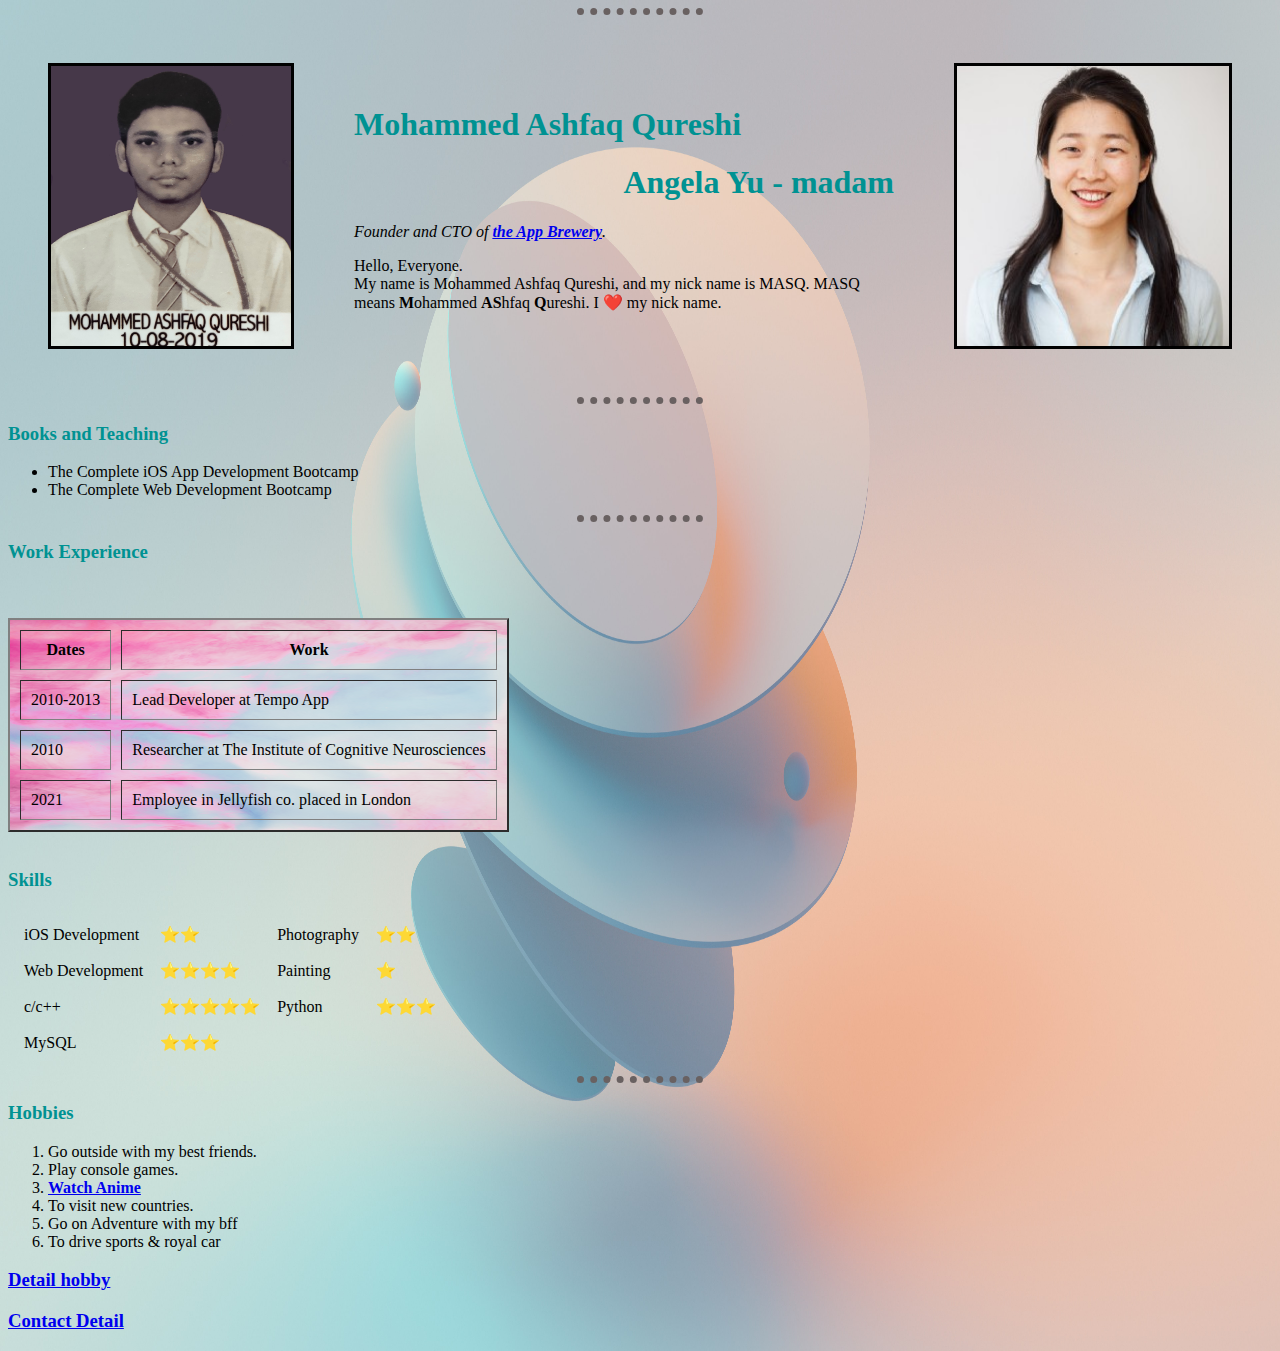
<file: index.html>
<!DOCTYPE html>
<html lang="en">

<head>
    <meta charset="utf-8">
        <title>❤️💚💙 MASQ's Personal Site </title>
        <link rel="stylesheet" href="css part/1style.css">
        <link rel="icon" href="html part/tanjiro_kamado.ico">
</head>

<body background="html part/abstract plate.jpg" style="background-repeat:no-repeat;background-size:100% 100%">
    <!-- <hr color="LightSeaGreen--"> -->
    <hr>
    <table cellspacing="20" cellpadding="20">
        <tr>
            <td><img src="html part/masq 12 class.jpg" height="280" width="240" border="3" align="left"
            alt="MASQ" usemap="#zenutsu"></td>
            <map name="zenutsu">
                <area shape="rect" coords="0, 0, 280, 240" href="html part/G-zenutsu.gif" target="_blank">
            </map>
            <td><h1 style="color:#009292"> Mohammed Ashfaq Qureshi </h1>
            <h1 align="right" style="color:#009292">Angela Yu - madam</h1>
            <p> <i> Founder and CTO of <strong><a href="https://www.appbrewery.co/">the App Brewery</a></strong>.</i> </p>
            <p>Hello, Everyone.<br> My name is Mohammed Ashfaq Qureshi, and my nick name is MASQ. MASQ means
            <b>M</b>ohammed <b>AS</b>hfaq <b>Q</b>ureshi. I ❤️ my nick name.</p></td>
            <td><img src="html part/angela Yu madam.jpeg" height="280" width="272" border="3" align="right"
                alt="Angela Yu madam"></td>
        </tr>   
    </table>
    <!-- <hr color="Gold" size="7"> -->
    <hr>

    <h3 style="color:#009292">Books and Teaching</h3>
    <ul>
        <li>The Complete iOS App Development Bootcamp</li>
        <li>The Complete Web Development Bootcamp</li>
    </ul>
    <!-- <hr color="cornflowerblue" size="7"> -->
    <hr>
    <h3 style="color:#009292">Work Experience</h3>
    <table border="2" cellspacing="10" cellpadding="10" background="html part/abstract 1.jpg"
    style="background-size:100% 100%">
        <thead>
                <th>Dates</th>
                <th>Work</th>
        </thead>
        <tbody>
            <tr>
                <td>2010-2013</td>
                <td>Lead Developer at Tempo App</td>
            </tr>
            <tr>
                <td>2010</td>
                <td>Researcher at The Institute of Cognitive Neurosciences</td>
            </tr>
            <tr>
                <td>2021</td>
                <td>Employee in Jellyfish co. placed in London</td>
            </tr> <br> <br>
        </tbody>
        <tfooter><tf   </tfooter> 
    </table><br>

    <h3 style="color:#009292">Skills</h3>
    <table cellspacing="15">
        <thead>
            <!-- <th style="color:#009292">SKILLS</th> -->
        </thead>
        <tr>
            <td>iOS Development</td>
            <td>⭐⭐</td>
            <td>Photography</td>
            <td>⭐⭐</td>
        </tr>
        <tr>
            <td>Web Development</td>
            <td>⭐⭐⭐⭐</td>
            <td>Painting</td>
            <td>⭐</td>
        </tr>
        <tr>
            <td>c/c++</td>
            <td>⭐⭐⭐⭐⭐</td>
            <td>Python</td>
            <td>⭐⭐⭐</td>
        </tr>
        <tr>
            <td>MySQL</td>
            <td>⭐⭐⭐</td>
        </tr>
    </table>
    <!-- <hr color="darkornage" size="7"> -->
    <hr>
    <h3 style="color:#009292">Hobbies</h3>
    <ol>
        <li>Go outside with my best friends.</li>
        <li>Play console games.</li>
        <li><strong><a href="https://www.youtube.com/watch?v=XfbX5Niuix8&t=162s&ab_channel=TheUchihaKing">Watch Anime</a></strong></li>
        <li>To visit new countries.</li>
        <li>Go on Adventure with my bff</li>
        <li>To drive sports & royal car</li>
    </ol>
    <h3><a href="html part/detail hobby.html">Detail hobby</a></h3>
    <h3><a href="html part/Contact Me.html">Contact Detail</a></h3>
</body>
<html>
</file>
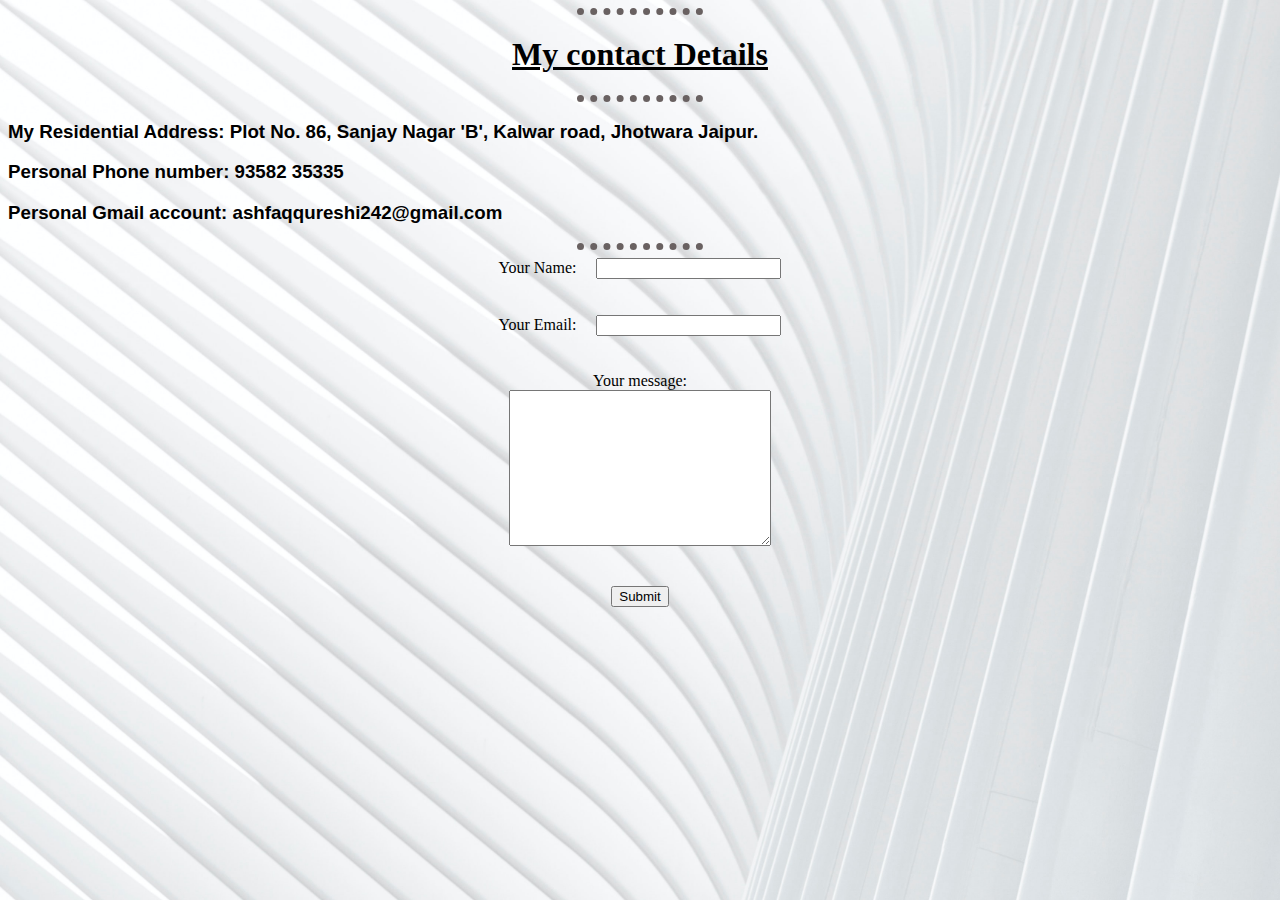
<file: html part/Contact Me.html>
<!DOCTYPE html>
<html lang="en">
<head>
<meta charset="utf-8">
<title> Contact Me </title>
<link rel="stylesheet" href="../css part/1style.css">
</head>

<body background="abstract 3.jpg" style="background-repeat:no-repeat;background-size:100%">
<!-- <hr color="darkorange" size="7"> -->
<hr>
<center><u><h1> My contact Details </h1></u></center>
<!-- <hr color="ForestGreen" size="7"> -->
<hr>
<h3 style="font-family:Arial">My Residential Address: Plot No. 86, Sanjay Nagar 'B', Kalwar road, Jhotwara Jaipur. </h3>
<h3 style="font-family:Arial">Personal Phone number: 93582 35335 </h3>
<h3 style="font-family:Arial">Personal Gmail account: ashfaqqureshi242@gmail.com</h3>

<!-- <hr color="RoyalBlue" size="7"><br> -->
<hr>
<center>
<form action="mailto:dakshtak21@gmail.com" method="post" enctype="text/plain">
<label>Your Name:</label> &nbsp &nbsp
<input type="text" name="Your Name: " value=""><br><br><br>
<label>Your Email:</label> &nbsp &nbsp
<input type="email" name="Your Email: " value=""> <br><br><br>
<label>Your message:</label> <br>
<textarea name="Your Message: " rows="10" cols="30"></textarea> <br> <br> <br>
<input type="Submit" name="">
</form>
</center>

</body>
</html>
</file>
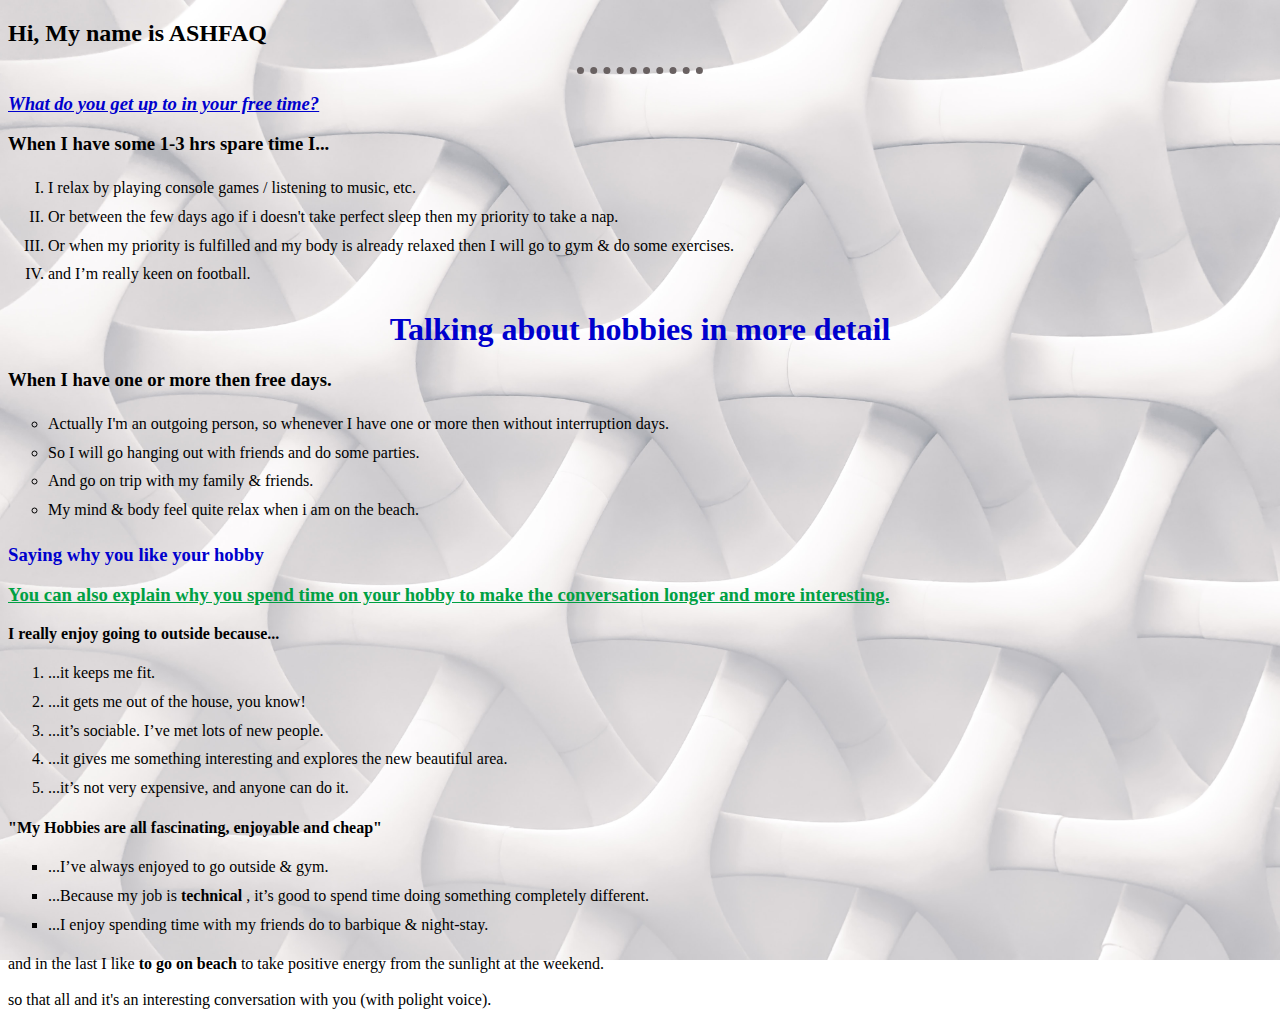
<file: html part/detail hobby.html>
<!DOCTYPE html>
<html lang="en">
<head>
<meta charset="utf-8">
<title> MASQ HOBBY </title>
<!-- <link rel="stylesheet" href="../CSS/2style.css"> -->
</head>

<body background="abstract 9.jpg" style="background-repeat:no-repeat;background-size:100%">
<h2><b> Hi, My name is ASHFAQ </b></h2>
<hr style="width:10%;border-color:rgb(105, 97, 97);border-width:7px;border-style:none;
            border-top-style:dotted;">
<h3 style="color:MediumBlue"> <b> <i> <u>What do you get up to in your free time? </u> </i> </b> </h3>
<h3> <b>When I have some 1-3 hrs spare time I...</b></h3>
<p><ol type="I" style="line-height:180%">
<li>I relax by playing console games / listening to music, etc.</li>
<li>Or between the few days ago if i doesn't take perfect sleep then my priority to take a nap.</li>
<li>Or when my priority is fulfilled  and my body is already relaxed then I will go to gym & do some exercises.</li>
<li>and I’m really keen on football.</li>
</ol></p>
<center> <h1 style="font-family:comic sans ms;color:MediumBlue"> <b> Talking about hobbies in more detail </b> </h1> </center>

<h3><b>When I have one or more then free days.</b></h3>
<p><ul style="list-style-type:circle;line-height:180%">
<li>Actually I'm an outgoing person, so whenever I have one or more then without interruption days.</li>
<li>So I will go hanging out with friends and do some parties.</li>
<li>And go on trip with my family & friends.</li>
<li>My mind & body feel quite relax when i am on the beach.</li>
</ul></p>

<h3 style="color:MediumBlue"> <b> Saying why you like your hobby </b> </h3>
<h3 style="color:rgb(0, 160, 67)"><b><u>You can also explain why you spend time on your hobby to make the conversation longer and more interesting.</u> </b> </h5>
<p><b>I really enjoy going to outside because...</b> <br/>
<ol style="line-height:180%">
<li>...it keeps me fit.</li>
<li>...it gets me out of the house, you know!</li>
<li>...it’s sociable. I’ve met lots of new people.</li>
<li>...it gives me something interesting and explores the new beautiful area.</li>
<li>...it’s not very expensive, and anyone can do it.</li>
</ol>
<b> "My Hobbies are all fascinating, enjoyable and cheap" </b> <br/>
<ul style="list-style-type:square;line-height:180%">
<li>...I’ve always enjoyed to go outside & gym.</li>
<li>...Because my job is <b> technical </b>, it’s good to spend time doing something completely different.</li>
<li>...I enjoy spending time with my friends do to barbique & night-stay.</li>
</ul>
and in the last I like <b> to go on beach </b> to take positive energy from the sunlight at the weekend. <br/> <br/>

so that all and it's an interesting conversation with you (with polight voice).<br>
</p>
</html>
</file>
<file: css part/1style.css>
hr {
    width:10%;
    border-style:none;
    border-top-style:dotted;
    border-color:rgb(105, 97, 97);
    border-width:7px;
}
</file>
